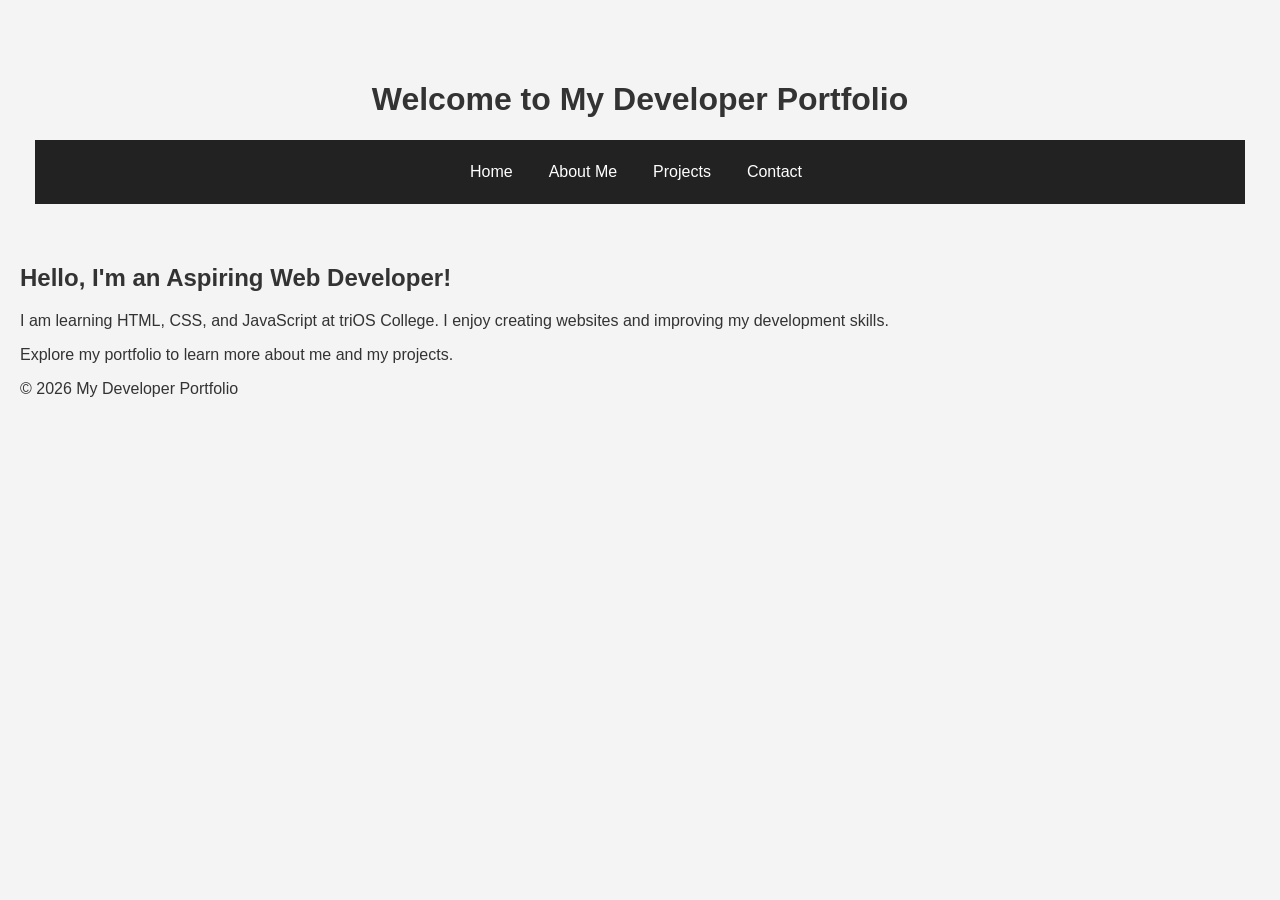
<file: index.html>
<!DOCTYPE html>
<html lang="en">
<head>
  <meta charset="UTF-8">
  <meta name="viewport" content="width=device-width, initial-scale=1.0">
  <meta name="description" content="My web development portfolio showcasing my projects and skills.">
  <title>My Developer Portfolio</title>
  <link rel="stylesheet" href="css/app.css">
</head>
<body>
  <header>
    <h1>Welcome to My Developer Portfolio</h1>
    <nav>
      <a href="index.html">Home</a>
      <a href="about.html">About Me</a>
      <a href="products.html">Projects</a>
      <a href="contact.html">Contact</a>
    </nav>
  </header>

  <main>
    <section>
      <h2>Hello, I'm an Aspiring Web Developer!</h2>
      <p>
        I am learning HTML, CSS, and JavaScript at triOS College.
        I enjoy creating websites and improving my development skills.
      </p>
      <p>
        Explore my portfolio to learn more about me and my projects.
      </p>
    </section>
  </main>

  <footer>
    <p>&copy; 2026 My Developer Portfolio</p>
  </footer>
</body>
</html>
</file>
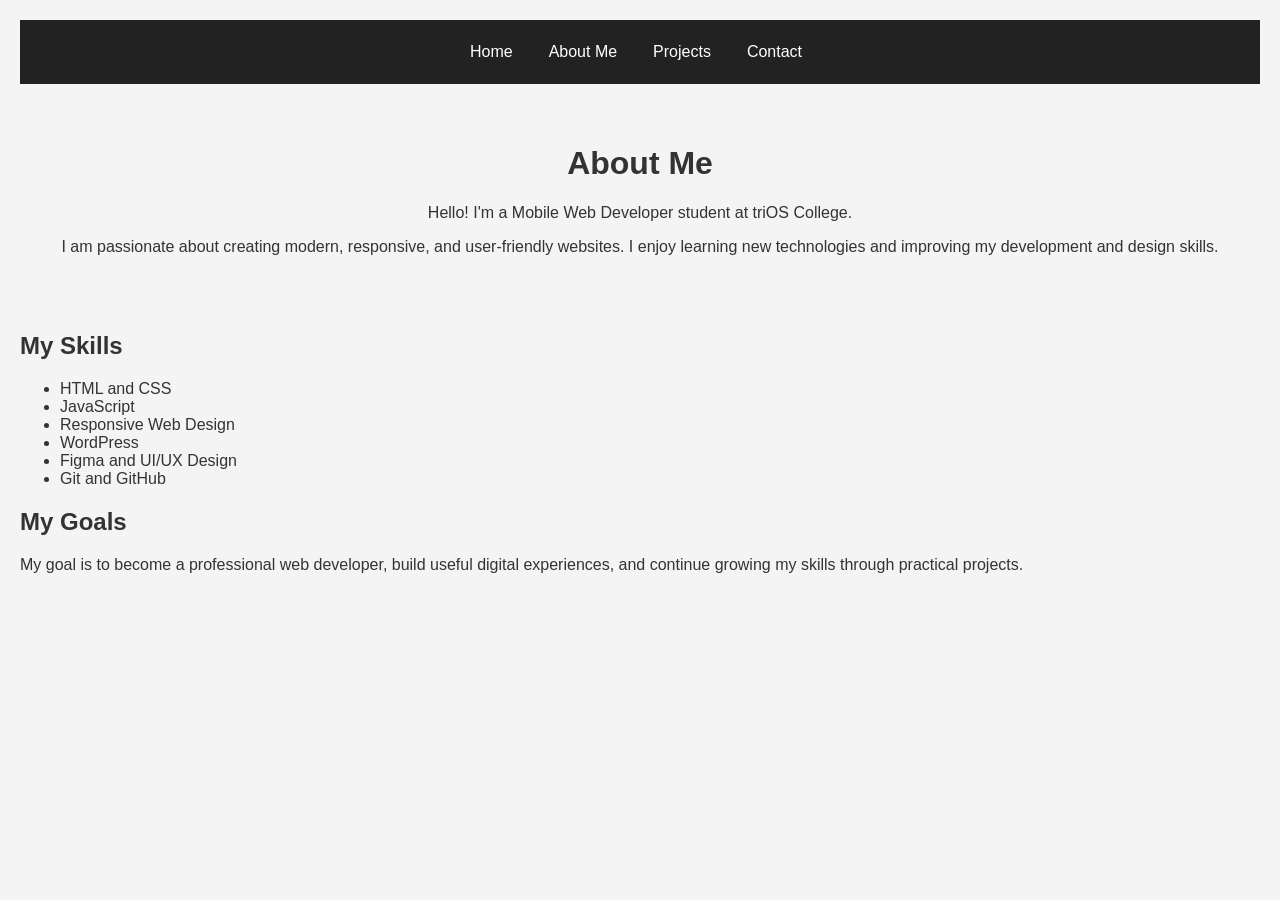
<file: about.html>
<!DOCTYPE html>
<html lang="en">
<head>
  <meta charset="UTF-8">
  <meta name="viewport" content="width=device-width, initial-scale=1.0">
  <link rel="stylesheet" href="css/app.css">
  <title>About Me</title>
</head>
<body>
  <nav>
    <a href="index.html">Home</a>
    <a href="about.html">About Me</a>
    <a href="products.html">Projects</a>
    <a href="contact.html">Contact</a>
  </nav>

  <header>
    <h1>About Me</h1>
    <p>Hello! I'm a Mobile Web Developer student at triOS College.</p>
    <p>
      I am passionate about creating modern, responsive, and
      user-friendly websites. I enjoy learning new technologies
      and improving my development and design skills.
    </p>
  </header>

  <main>
    <section>
      <h2>My Skills</h2>
      <ul>
        <li>HTML and CSS</li>
        <li>JavaScript</li>
        <li>Responsive Web Design</li>
        <li>WordPress</li>
        <li>Figma and UI/UX Design</li>
        <li>Git and GitHub</li>
      </ul>
    </section>

    <section>
      <h2>My Goals</h2>
      <p>
        My goal is to become a professional web developer,
        build useful digital experiences, and continue growing
        my skills through practical projects.
      </p>
    </section>
  </main>
</body>
</html>
</file>
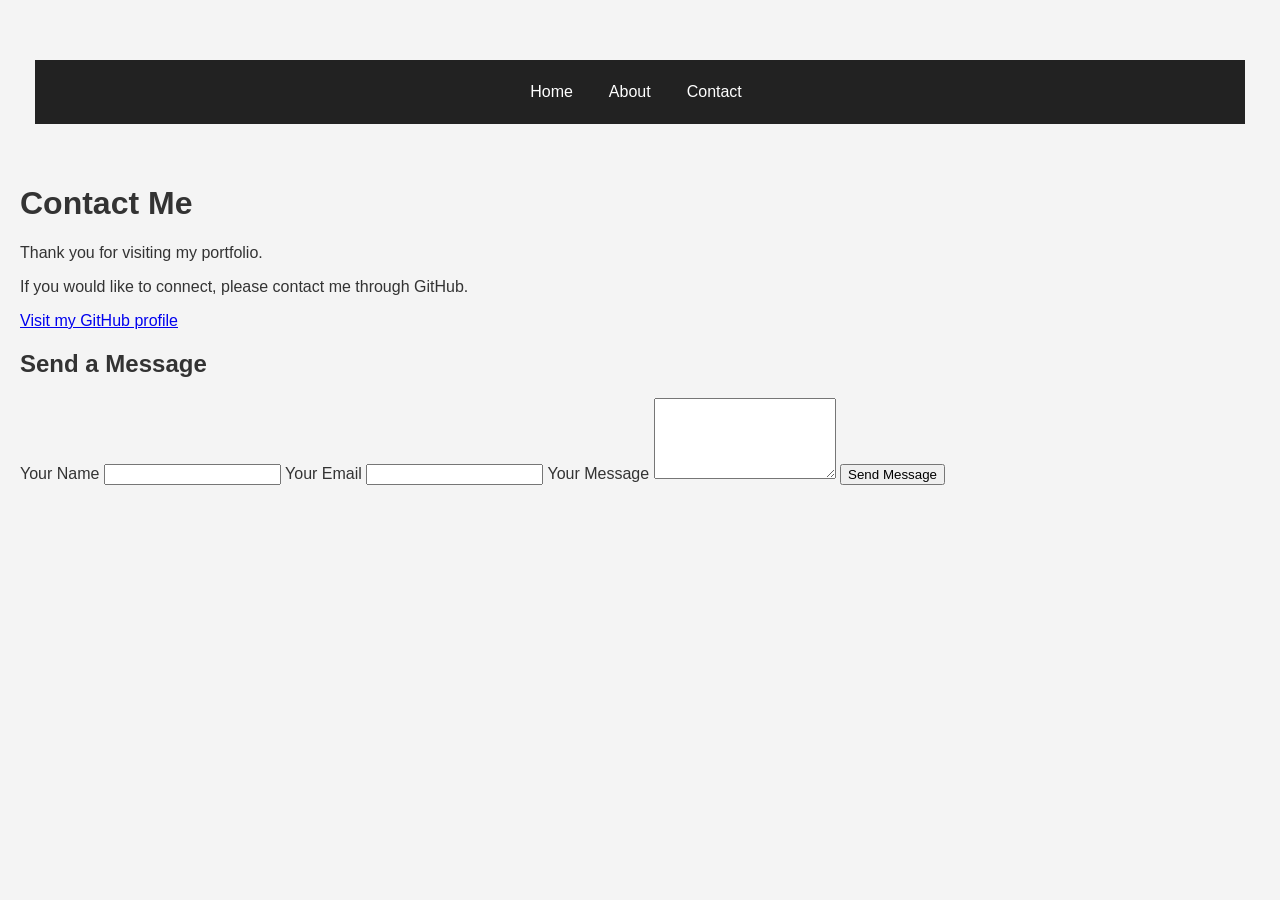
<file: contact.html>
<!DOCTYPE html>
<html lang="en">
<head>
  <meta charset="UTF-8">
  <meta name="viewport" content="width=device-width, initial-scale=1.0">
  <link rel="stylesheet" href="css/app.css">
  <title>Contact Me</title>
</head>
<body>
  <header>
    <nav aria-label="Main navigation">
      <a href="index.html">Home</a>
      <a href="about.html">About</a>
      <a href="contact.html" aria-current="page">Contact</a>
    </nav>
  </header>

  <main>
    <h1>Contact Me</h1>
    <p>Thank you for visiting my portfolio.</p>
    <p>If you would like to connect, please contact me through GitHub.</p>

    <p>
      <a href="https://github.com/Novian333" target="_blank"
         rel="noopener noreferrer">Visit my GitHub profile</a>
    </p>

    <section aria-labelledby="message-heading">
      <h2 id="message-heading">Send a Message</h2>
      <form>
        <label for="name">Your Name</label>
        <input type="text" id="name" name="name" required>

        <label for="email">Your Email</label>
        <input type="email" id="email" name="email" required>

        <label for="message">Your Message</label>
        <textarea id="message" name="message" rows="5" required></textarea>

        <button type="submit">Send Message</button>
      </form>
    </section>
  </main>
</body>
</html>
</file>
<file: css/app.css>
body {
    font-family: Arial, sans-serif;
    margin: 0;
    padding: 30px;
    background-color: #f4f4f4;
    color: #333;
}

nav {
    background-color: #222;
    padding: 15px;
}

nav a {
    color: white;
    margin-right: 20px;
    text-decoration: none;
}

header {
    text-align: center;
    padding: 60px 20px;
}

/* Mobile Responsive Improvements */

* {
    box-sizing: border-box;
}

body {
    padding: 20px;
}

nav {
    display: flex;
    flex-wrap: wrap;
    justify-content: center;
    gap: 12px;
}

nav a {
    margin-right: 8px;
    padding: 8px;
}

header {
    padding: 40px 15px;
}

/* Tablet and mobile screens */
@media (max-width: 768px) {
    body {
        padding: 15px;
    }

    nav {
        flex-direction: column;
        align-items: center;
    }

    nav a {
        margin: 0;
        padding: 10px;
    }

    header {
        padding: 30px 10px;
    }
}

/* Small mobile screens */
@media (max-width: 480px) {
    body {
        padding: 10px;
    }

    header {
        padding: 20px 5px;
    }

    nav {
        padding: 10px;
    }
}
</file>
